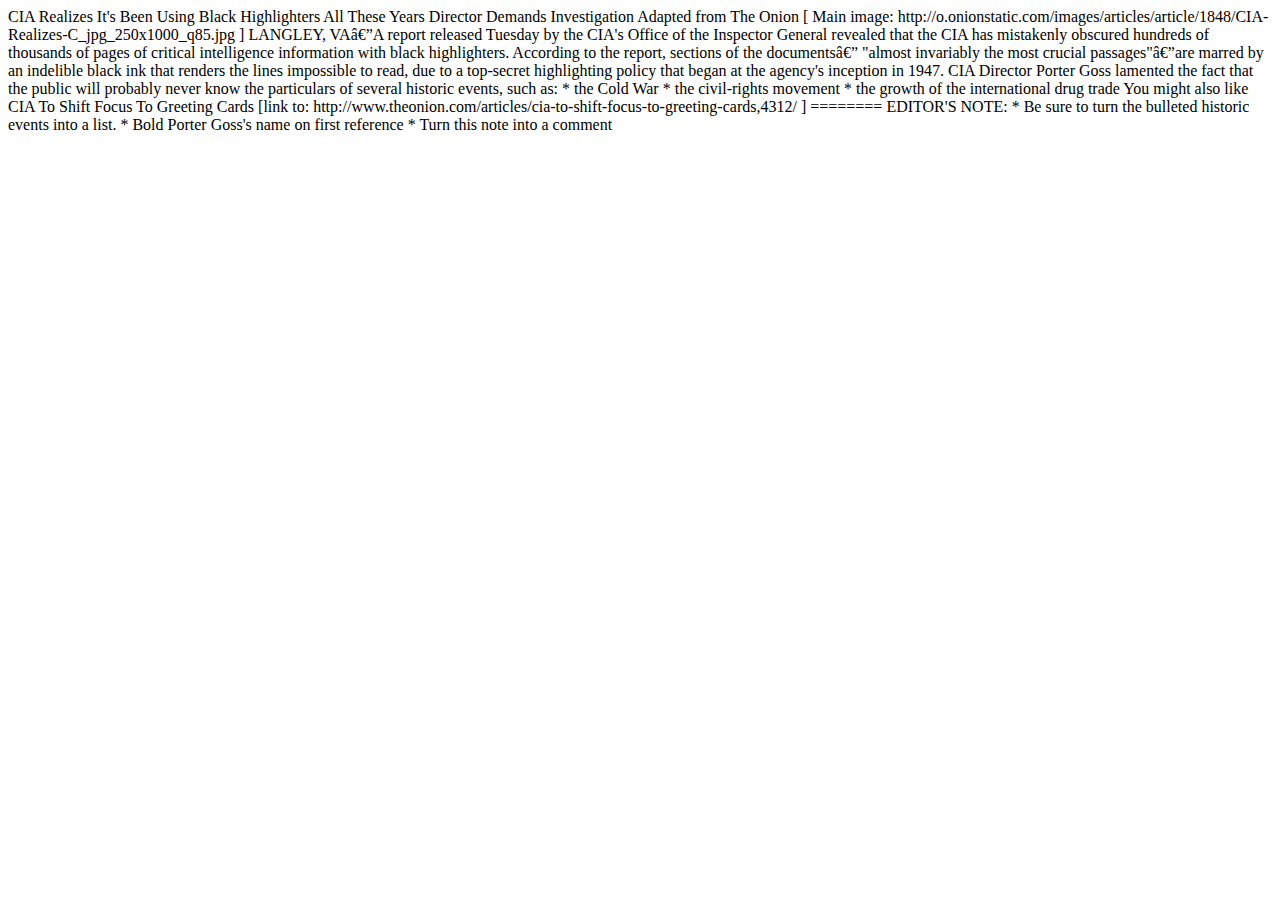
<file: onion_files/onion.html>
<!-- saved from url=(0338)https://safefiles.instructure.com/courses/862089/files/28942876/course%20files/Course%20Materials/Lesson%20Outlines/Weeks%201-3_%20HTML%2C%20CSS%2C%20JavaScript%2C%20Git%2C%20GitHub%2C%20Shell/Lesson%202%20-%20CSS%2C%20Bash%2C%20Git/onion.html?download=1&inline=1&sf_verifier=5f96f5d169e10ba9be93c25be15b1601&ts=1405037571&user_id=3964254 -->
<html><head><meta http-equiv="Content-Type" content="text/html; charset=ISO-8859-1">
		<title></title>
	</head>
	<body>

        <!-- Format the content below -->
        
		CIA Realizes It's Been Using Black Highlighters All These Years

		Director Demands Investigation 

		Adapted from The Onion

		[ Main image: http://o.onionstatic.com/images/articles/article/1848/CIA-Realizes-C_jpg_250x1000_q85.jpg ]

		LANGLEY, VA—A report released Tuesday by the CIA's Office of the Inspector General revealed that the CIA has mistakenly obscured hundreds of thousands of pages of critical intelligence information with black highlighters.

		According to the report, sections of the documents— "almost invariably the most crucial passages"—are marred by an indelible black ink that renders the lines impossible to read, due to a top-secret highlighting policy that began at the agency's inception in 1947.

		CIA Director Porter Goss lamented the fact that the public will probably never know the particulars of several historic events, such as: 
		    
		* the Cold War
		* the civil-rights movement 
		* the growth of the international drug trade

		You might also like

		CIA To Shift Focus To Greeting Cards [link to: http://www.theonion.com/articles/cia-to-shift-focus-to-greeting-cards,4312/ ]

		========

		EDITOR'S NOTE: 

		* Be sure to turn the bulleted historic events into a list. 
		* Bold Porter Goss's name on first reference
		* Turn this note into a comment

	

</body></html>
</file>
